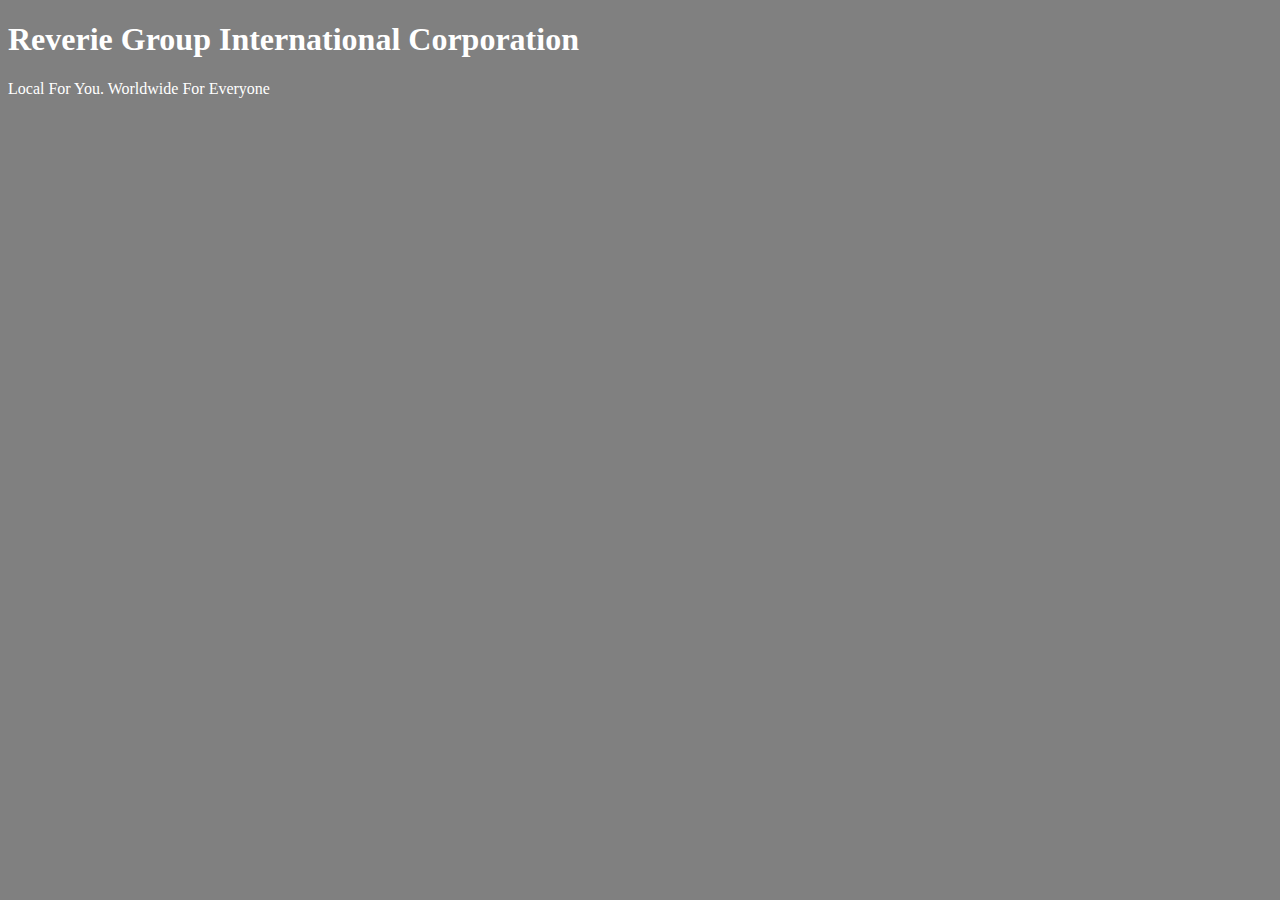
<file: unit_1/index.html>
<!DOCTYPE html>
<html>
    <head>
	<title>Stripy Top</title>
	<link rel="stylesheet" type="text/css" href="css/style.css">
    </head>
<body>
<h1>Reverie Group International Corporation</h1>
<p>Local For You. Worldwide For Everyone</p>
</body>
</html>
</file>
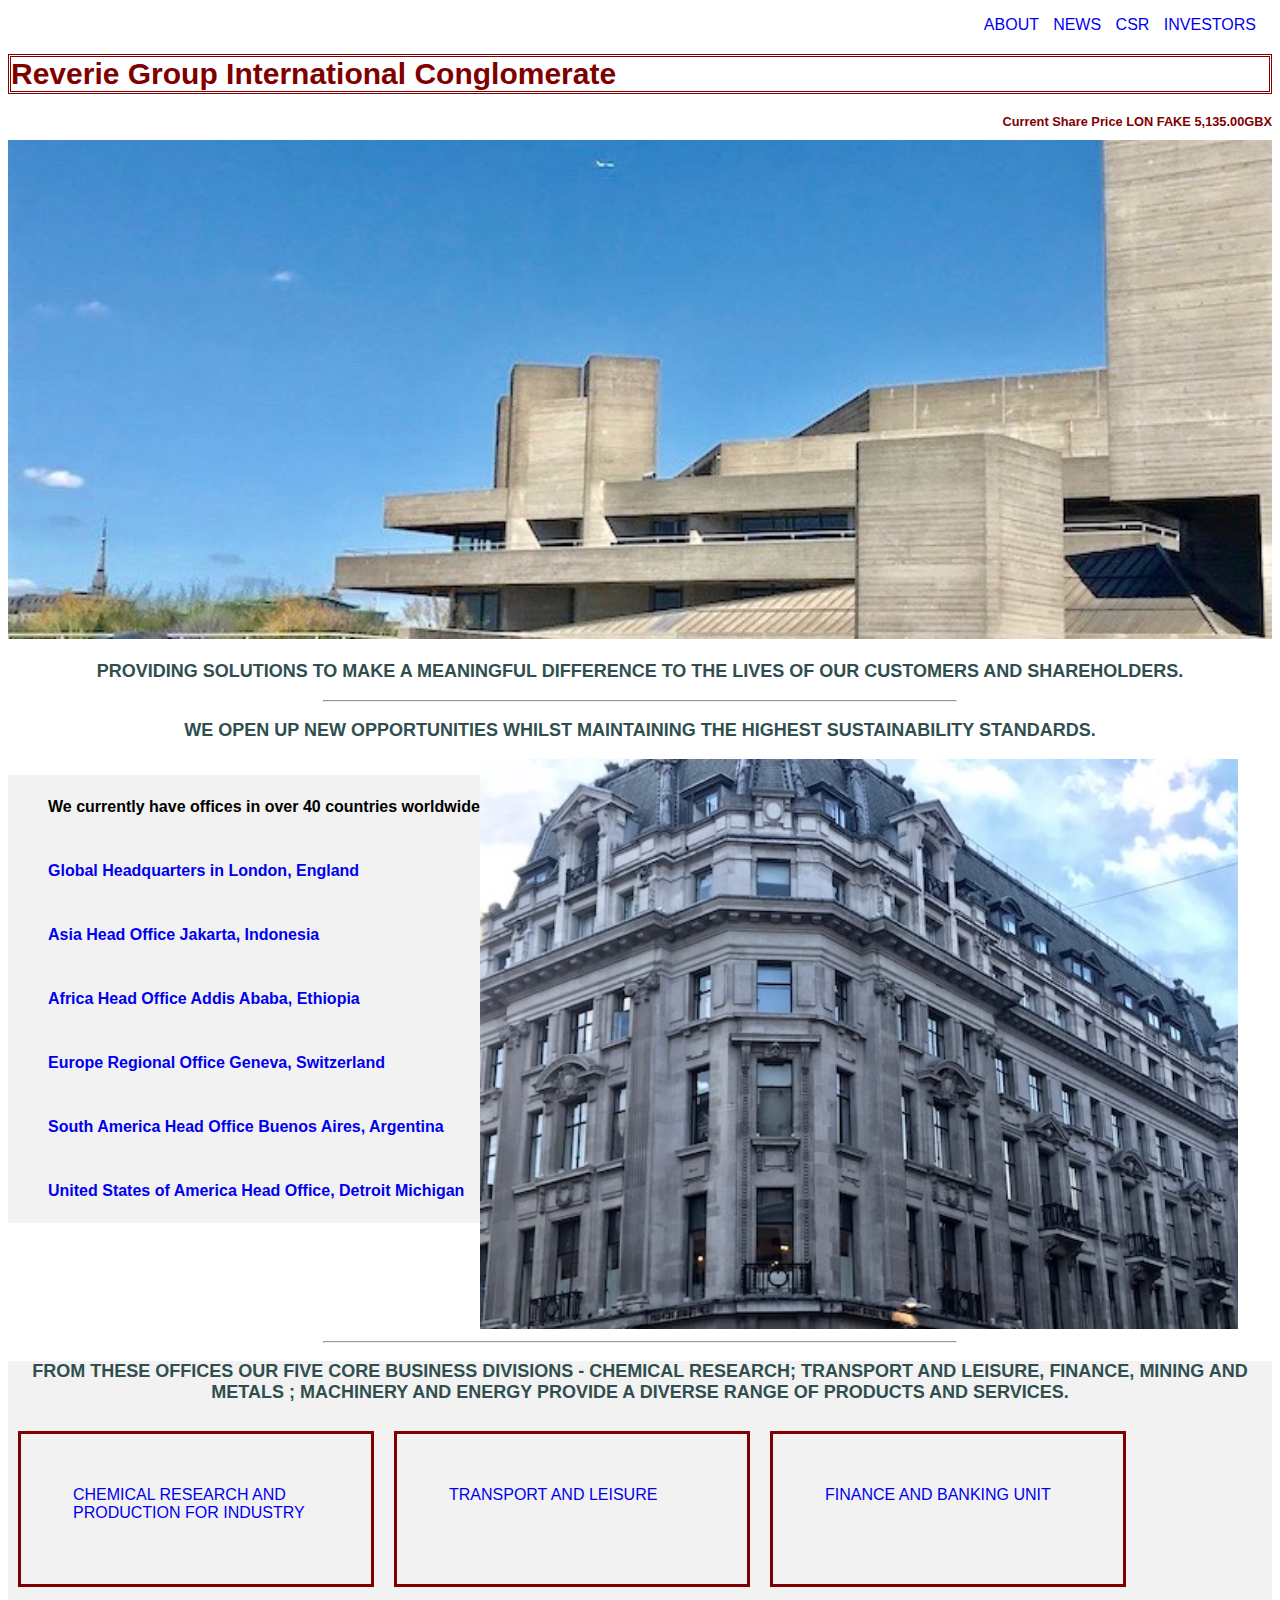
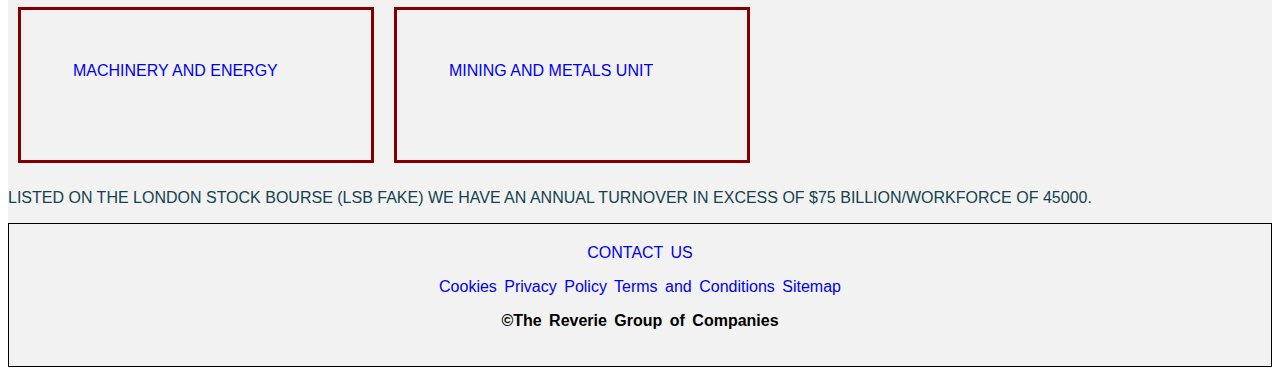
<file: cacao/index.html/index.html>
<!DOCTYPE html>
<html>
  <head>
	   <title>Reverie Group of Companies</title>
	   <link rel="stylesheet" type="text/css" href="css/style.css">
  </head>
<meta name="viewport" content="width=device-width, initial-scale=1">
   <body>
       <header>
       <nav>
           <a href="#">About</a>
           <a href="#">News</a>
           <a href="#">CSR</a>
           <a href="#">Investors</a>
       </nav>
       <h1>Reverie Group International Conglomerate</h1>

          <h2>Current Share Price LON FAKE 5,135.00GBX</h2>
        </header>

     <section>
         <img id="croydon" src="images/croydon.jpg" alt="Picture of London HQ" title="Reverie Corp London HQ">
         <h3>Providing solutions to make a meaningful difference to the lives of our customers and shareholders.</h3>
      </section>

      <hr>

      <p><h3>We open up new opportunities whilst maintaining the highest sustainability standards.</h3></p>

    

    <main>

      
      <img id="swiss" src="images/swiss.jpg" alt="Picture of Swiss HQ" title="Reverie Corp Switzerland Office"> 


      
      <ul>
      <li>We currently have offices in over 40 countries worldwide</li>

      <li><a href="#">Global Headquarters in London, England</a></li>

      <li><a href="#">Asia Head Office Jakarta, Indonesia</a></li>
      
      <li><a href="#">Africa Head Office  Addis Ababa, Ethiopia</a></li>

      <li><a href="#">Europe Regional Office Geneva, Switzerland</a></li>

      <li><a href="#">South America Head Office Buenos Aires, Argentina</a></li>

      <li><a href="#">United States of America Head Office, Detroit Michigan</a></li>
     
      </ul>

      
       <hr>


     <section id="cheese" class="clearfix2">
      <h3>From these offices our five  core business divisions - Chemical Research; Transport and Leisure, Finance, Mining and Metals ; Machinery and Energy provide a diverse range of products and services.</h3>

    
      <div class="floating-box"><p class="divisions"><a href="#">Chemical Research and Production For Industry</a></p></div>

      
      <div class="floating-box"><p class="divisions"><a href="#">Transport and Leisure</a></p></div>

    
      <div class="floating-box"><p class="divisions"><a href="#">Finance and Banking Unit</a></p></div>

      
      <div class="floating-box"><p class="divisions"><a href="#">Machinery and Energy</a></p></div>

   
     <div class="floating-box"><p class="divisions"><a href="#">Mining and Metals Unit</a></p></div>

     <p id="disclaimer">Listed on the London Stock Bourse (LSB FAKE) we have an annual turnover in excess of $75 Billion/workforce of 45000.</p>

     </section>

    

  
    
    
  </main>

     <footer>
     <a href=mailto:contact@reveriegroup.com?subject=Hello>CONTACT US </a>
     <p><a href="#">Cookies</a><a href="#">
     <a href="#">Privacy Policy</a></a><a href="#"></a>
     <a href="#">Terms and Conditions</a>
     <a href="#">Sitemap</a></p>
     <p id="copyright">&copy;The Reverie Group of Companies</p>
    </footer>
  </body>
</html>
</file>
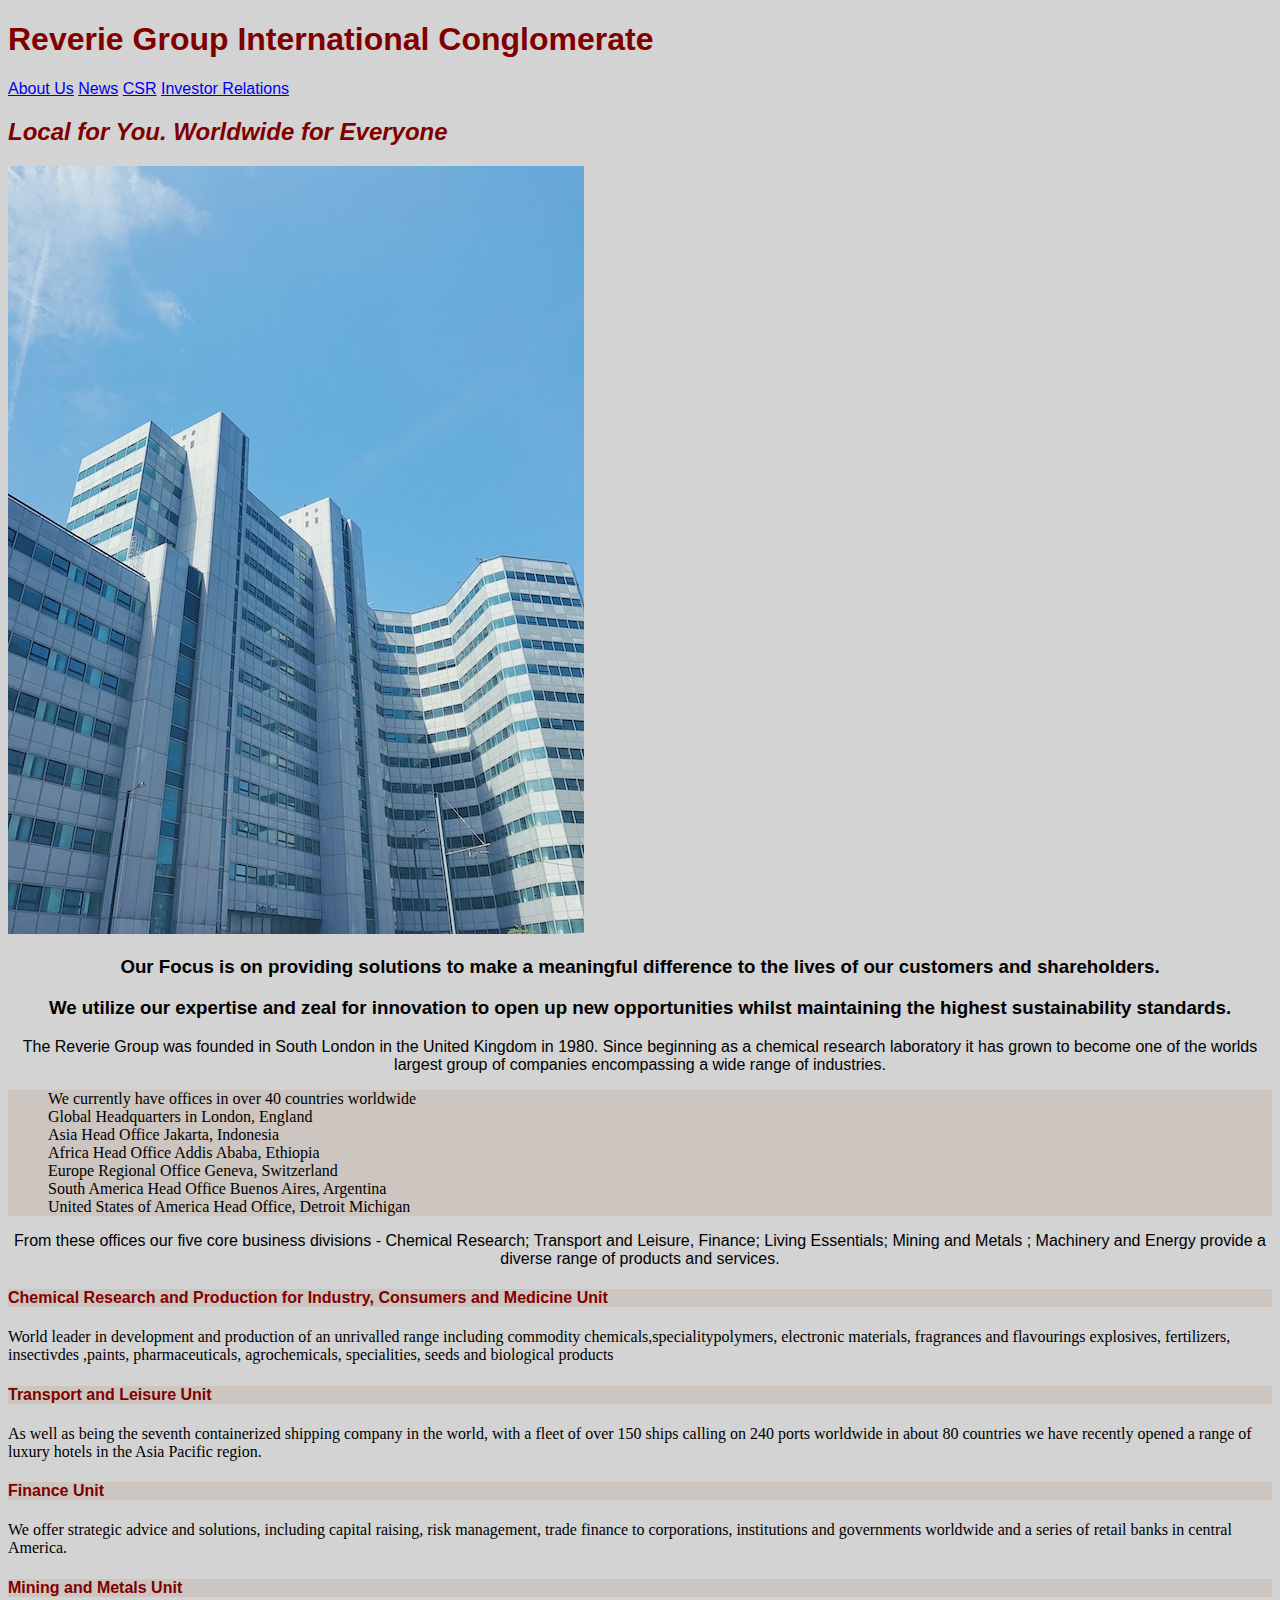
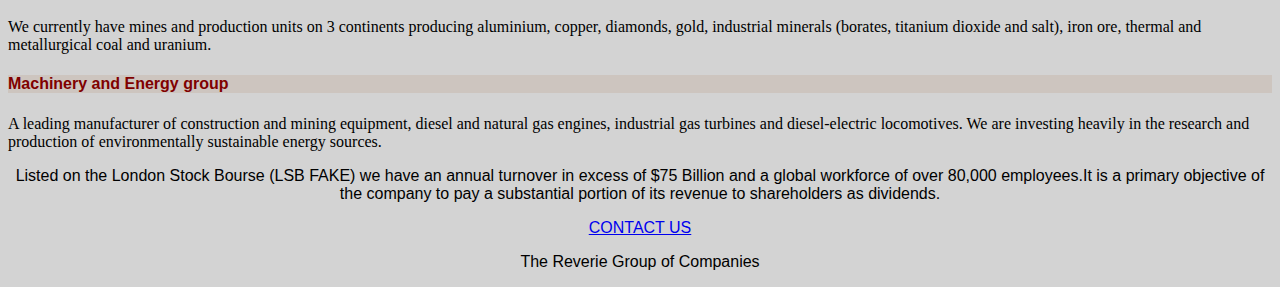
<file: unit_3/index.html/index.html>
<!DOCTYPE html>
<html>
  <head>
	   <title>Reverie Group of Companies</title>
	   <link rel="stylesheet" type="text/css" href="css/style.css">
  </head>

<body>
       <header>
       <h1>Reverie Group International Conglomerate</h1>
       <nav>
           <a href="#">About Us</a>
           <a href="#">News</a>
           <a href="#">CSR</a>
           <a href="#">Investor Relations</a>
        </nav>

      
      <h2>Local for You. Worldwide for Everyone</h2>
      

      <section>
         <img src="images/croydon.jpg" alt="Picture of London HQ" title="Reverie Corp London HQ">
         <h3>Our Focus is on providing solutions to make a meaningful difference to the lives of our customers and shareholders.</h3>
      </section>

      
      <p><h3>We utilize our expertise and zeal for innovation to open up new opportunities whilst maintaining the highest sustainability standards.</h3></p>

      <main>

      <p>The Reverie Group was founded in South London in the United Kingdom in 1980. Since beginning as a chemical research laboratory it has grown to become one of the worlds largest group of companies encompassing a wide range of industries.</p>

      <ul>
      <li>We currently have offices in over 40 countries worldwide</li>

      <li>Global Headquarters in London, England</li>

      <li>Asia Head Office Jakarta, Indonesia</li>

      <li>Africa Head Office  Addis Ababa, Ethiopia</li>

      <li>Europe Regional Office Geneva, Switzerland</li>

      <li>South America Head Office Buenos Aires, Argentina</li>

      <li>United States of America Head Office, Detroit Michigan</li>
      </ul>


      <p>From these offices our five  core business divisions - Chemical Research; Transport and Leisure, Finance; Living Essentials; Mining and Metals ; Machinery and Energy provide a diverse range of products and services.</p>

      <p><h4>Chemical Research and Production for Industry, Consumers and Medicine Unit</h4>  
      World leader in development and production of an unrivalled range including commodity chemicals,specialitypolymers, electronic materials, fragrances and flavourings explosives, fertilizers, insectivdes ,paints, pharmaceuticals, agrochemicals, specialities, seeds and biological products</p>

      <p><h4>Transport and Leisure Unit</h4>
      As well as being the seventh containerized shipping company in the world, with a fleet of over 150 ships calling on 240 ports worldwide in about 80 countries we have recently opened a range of luxury hotels in the Asia Pacific region.</p>

      <p><h4>Finance Unit</h4>
      We offer strategic advice and solutions, including capital raising, risk management, trade finance to corporations, institutions and governments worldwide and a series of retail banks in central America.</p>

      <p><h4>Mining and Metals Unit</h4>
      We currently have mines and production units on 3 continents producing aluminium, copper, diamonds, gold, industrial minerals (borates, titanium dioxide and salt), iron ore, thermal and metallurgical coal and uranium.</p>

    <p><h4>Machinery and Energy group</h4>
     A leading manufacturer of construction and mining equipment, diesel and natural gas engines, industrial gas turbines and diesel-electric locomotives. We are investing heavily in the research and production of environmentally sustainable energy sources.</p>

    <p>Listed on the London Stock Bourse (LSB FAKE) we have an annual turnover in excess of $75 Billion and a global workforce of over 80,000 employees.It is a primary objective of the company to pay a substantial portion of its revenue to shareholders as dividends.</p> 

    <p><a href="mailto:contact@reveriegroup.com?subject=Hello">CONTACT US</a></p>

<footer>
    <p>The Reverie Group of Companies</p>
    </body>
</html>
</file>
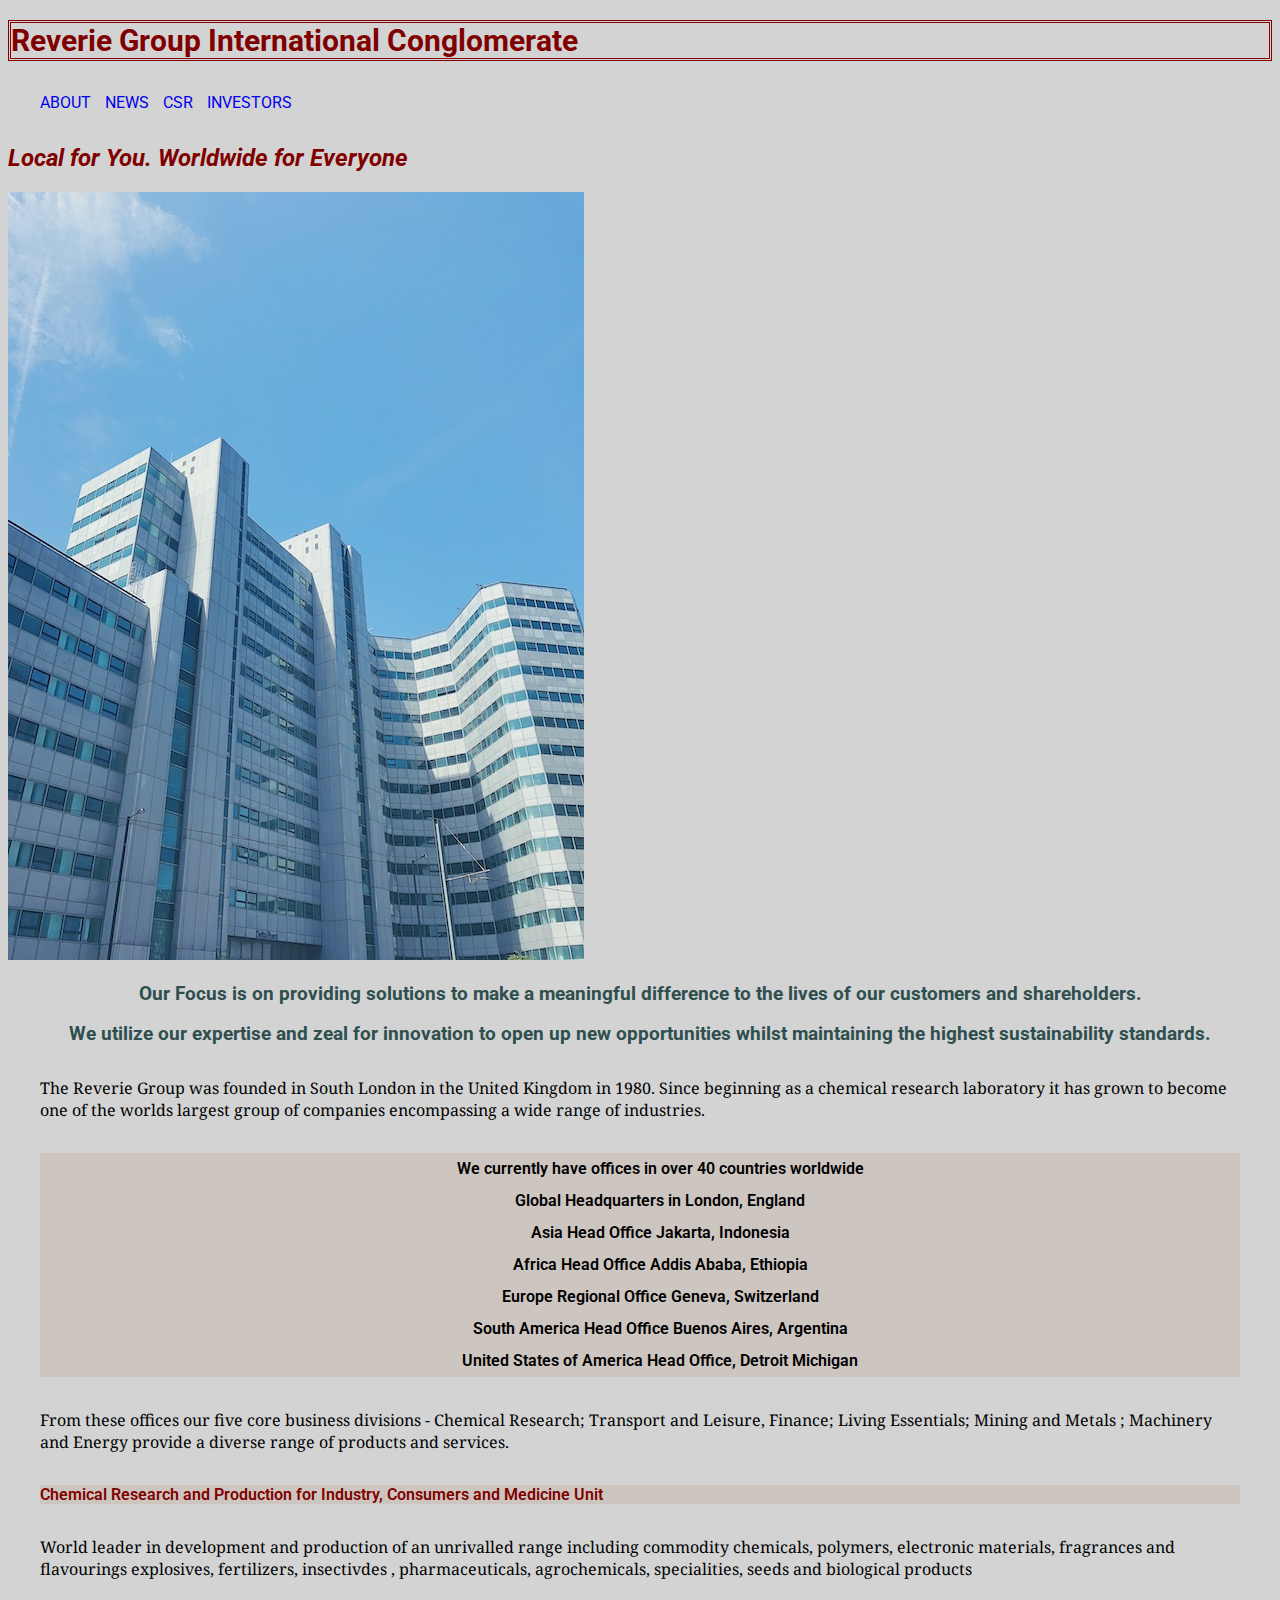
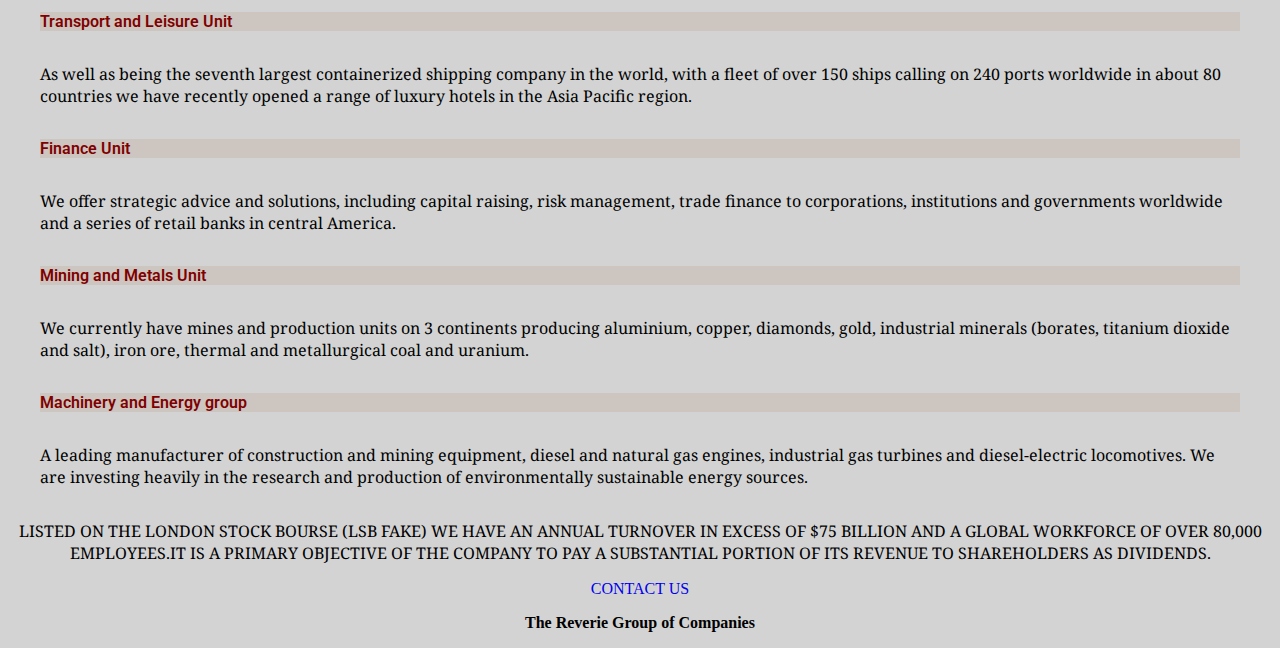
<file: unit_4/index.html/index.html>
<!DOCTYPE html>
<html>
  <head>
	   <title>Reverie Group of Companies</title>
	   <link rel="stylesheet" type="text/css" href="css/style.css">
  </head>

<body>
       <header>
       <h1>Reverie Group International Conglomerate</h1>
       <nav>
           <a href="#">About</a>
           <a href="#">News</a>
           <a href="#">CSR</a>
           <a href="#">Investors</a>
        </nav>
        </header>

      
      <h2>Local for You. Worldwide for Everyone</h2>
      

      <section>
         <img src="images/croydon.jpg" alt="Picture of London HQ" title="Reverie Corp London HQ">
         <h3>Our Focus is on providing solutions to make a meaningful difference to the lives of our customers and shareholders.</h3>
      </section>

      
      <p><h3>We utilize our expertise and zeal for innovation to open up new opportunities whilst maintaining the highest sustainability standards.</h3></p>

      <main>

      <p class="divisions">The Reverie Group was founded in South London in the United Kingdom in 1980. Since beginning as a chemical research laboratory it has grown to become one of the worlds largest group of companies encompassing a wide range of industries.</p>

      <ul>
      <li>We currently have offices in over 40 countries worldwide</li>

      <li>Global Headquarters in London, England</li>

      <li>Asia Head Office Jakarta, Indonesia</li>

      <li>Africa Head Office  Addis Ababa, Ethiopia</li>

      <li>Europe Regional Office Geneva, Switzerland</li>

      <li>South America Head Office Buenos Aires, Argentina</li>

      <li>United States of America Head Office, Detroit Michigan</li>
      </ul>


      <p class="divisions">From these offices our five  core business divisions - Chemical Research; Transport and Leisure, Finance; Living Essentials; Mining and Metals ; Machinery and Energy provide a diverse range of products and services.</p>

      <p><h4>Chemical Research and Production for Industry, Consumers and Medicine Unit</h4>  
      <p class="divisions">World leader in development and production of an unrivalled range including commodity chemicals, polymers, electronic materials, fragrances and flavourings explosives, fertilizers, insectivdes , pharmaceuticals, agrochemicals, specialities, seeds and biological products</p>

      <p><h4>Transport and Leisure Unit</h4>

      <p class="divisions">As well as being the seventh largest containerized shipping company in the world, with a fleet of over 150 ships calling on 240 ports worldwide in about 80 countries we have recently opened a range of luxury hotels in the Asia Pacific region.</p>

      <h4>Finance Unit</h4>
      <p class="divisions">We offer strategic advice and solutions, including capital raising, risk management, trade finance to corporations, institutions and governments worldwide and a series of retail banks in central America.</p>

      <h4>Mining and Metals Unit</h4>
      <p class="divisions">We currently have mines and production units on 3 continents producing aluminium, copper, diamonds, gold, industrial minerals (borates, titanium dioxide and salt), iron ore, thermal and metallurgical coal and uranium.</p>

     <h4>Machinery and Energy group</h4>
     <p class="divisions">A leading manufacturer of construction and mining equipment, diesel and natural gas engines, industrial gas turbines and diesel-electric locomotives. We are investing heavily in the research and production of environmentally sustainable energy sources.</p>

    <p id="disclaimer">Listed on the London Stock Bourse (LSB FAKE) we have an annual turnover in excess of $75 Billion and a global workforce of over 80,000 employees.It is a primary objective of the company to pay a substantial portion of its revenue to shareholders as dividends.</p> 

    </main>

   <footer>
    <a href=mailto:contact@reveriegroup.com?subject=Hello>CONTACT US </a>
    <p id="copyright">The Reverie Group of Companies</p>
  </footer>
  </body>
</html>
</file>
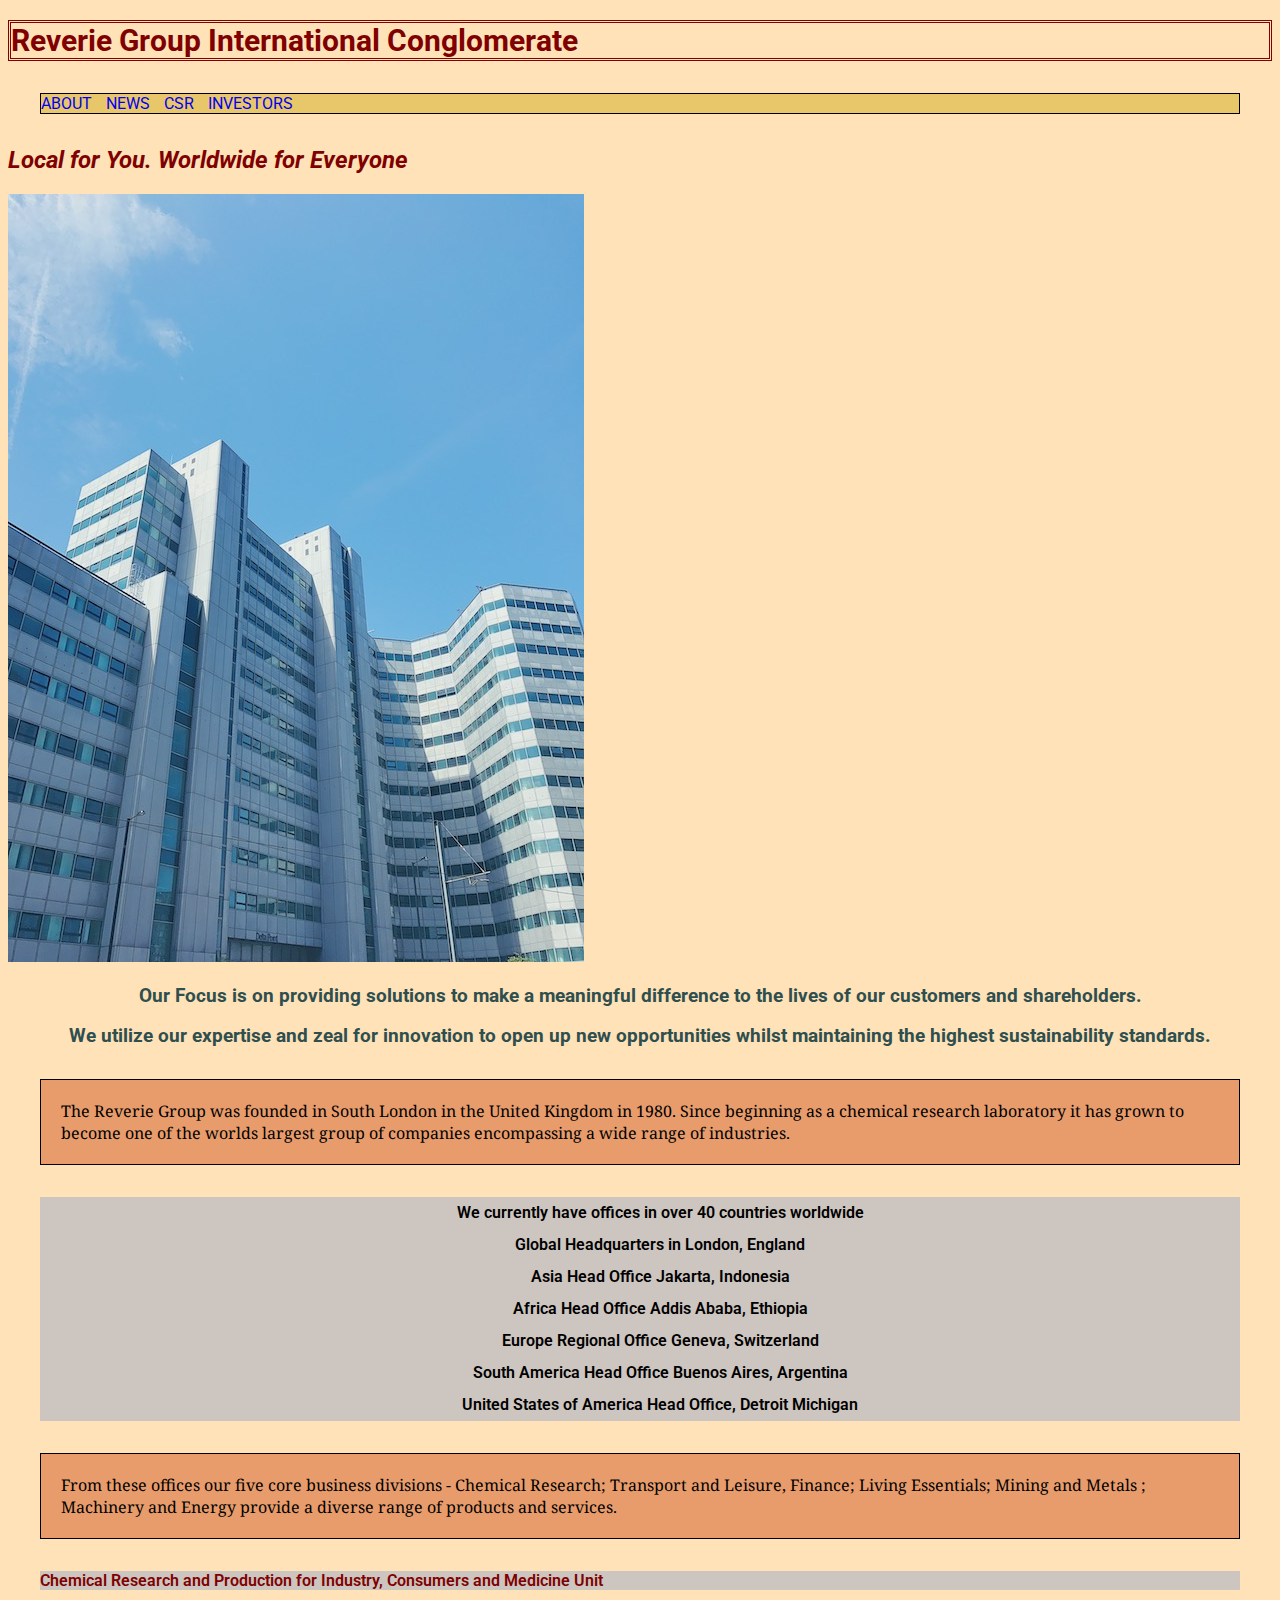
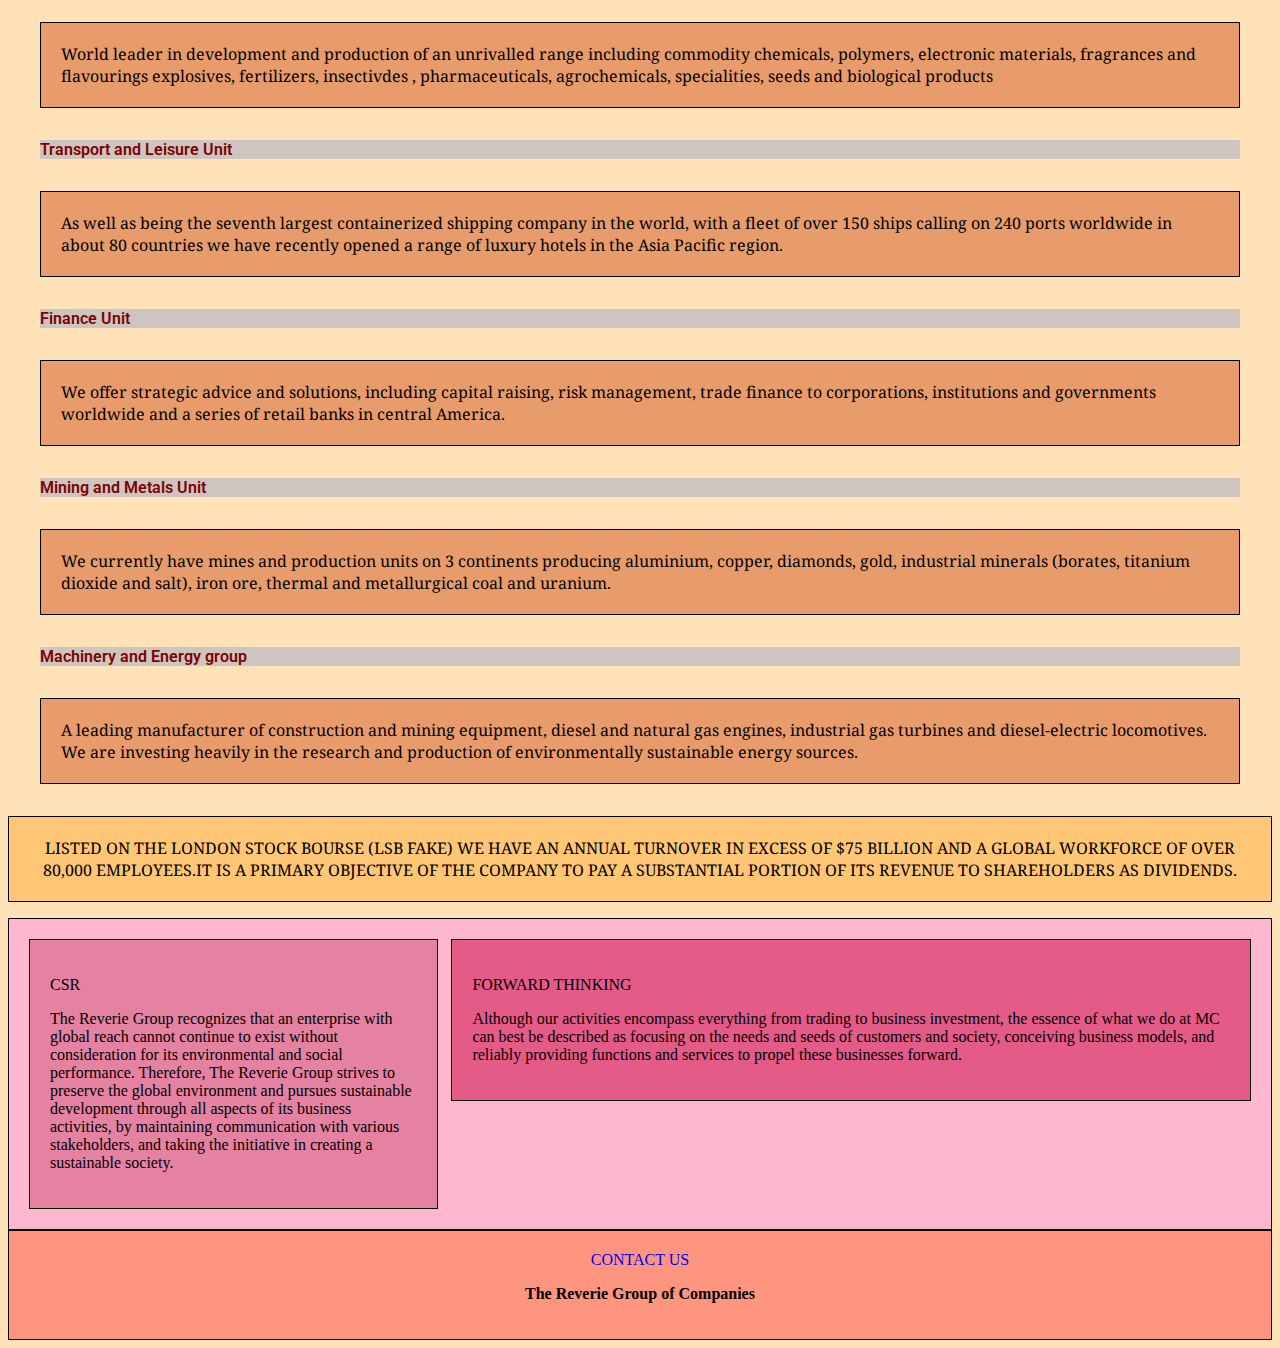
<file: unit_6/index.html/index.html>
<!DOCTYPE html>
<html>
  <head>
	   <title>Reverie Group of Companies</title>
	   <link rel="stylesheet" type="text/css" href="css/style.css">
  </head>

<body>
       <header>
       <h1>Reverie Group International Conglomerate</h1>
       <nav>
           <a href="#">About</a>
           <a href="#">News</a>
           <a href="#">CSR</a>
           <a href="#">Investors</a>
        </nav>
        </header>

      
      <h2>Local for You. Worldwide for Everyone</h2>
      

      <section>
         <img src="images/croydon.jpg" alt="Picture of London HQ" title="Reverie Corp London HQ">
         <h3>Our Focus is on providing solutions to make a meaningful difference to the lives of our customers and shareholders.</h3>
      </section>

      
      <p><h3>We utilize our expertise and zeal for innovation to open up new opportunities whilst maintaining the highest sustainability standards.</h3></p>

      <main>

      <p class="divisions">The Reverie Group was founded in South London in the United Kingdom in 1980. Since beginning as a chemical research laboratory it has grown to become one of the worlds largest group of companies encompassing a wide range of industries.</p>

      <ul>
      <li>We currently have offices in over 40 countries worldwide</li>

      <li>Global Headquarters in London, England</li>

      <li>Asia Head Office Jakarta, Indonesia</li>

      <li>Africa Head Office  Addis Ababa, Ethiopia</li>

      <li>Europe Regional Office Geneva, Switzerland</li>

      <li>South America Head Office Buenos Aires, Argentina</li>

      <li>United States of America Head Office, Detroit Michigan</li>
      </ul>


      <p class="divisions">From these offices our five  core business divisions - Chemical Research; Transport and Leisure, Finance; Living Essentials; Mining and Metals ; Machinery and Energy provide a diverse range of products and services.</p>

      <p><h4>Chemical Research and Production for Industry, Consumers and Medicine Unit</h4>  
      <p class="divisions">World leader in development and production of an unrivalled range including commodity chemicals, polymers, electronic materials, fragrances and flavourings explosives, fertilizers, insectivdes , pharmaceuticals, agrochemicals, specialities, seeds and biological products</p>

      <p><h4>Transport and Leisure Unit</h4>

      <p class="divisions">As well as being the seventh largest containerized shipping company in the world, with a fleet of over 150 ships calling on 240 ports worldwide in about 80 countries we have recently opened a range of luxury hotels in the Asia Pacific region.</p>

      <h4>Finance Unit</h4>
      <p class="divisions">We offer strategic advice and solutions, including capital raising, risk management, trade finance to corporations, institutions and governments worldwide and a series of retail banks in central America.</p>

      <h4>Mining and Metals Unit</h4>
      <p class="divisions">We currently have mines and production units on 3 continents producing aluminium, copper, diamonds, gold, industrial minerals (borates, titanium dioxide and salt), iron ore, thermal and metallurgical coal and uranium.</p>

     <h4>Machinery and Energy group</h4>
     <p class="divisions">A leading manufacturer of construction and mining equipment, diesel and natural gas engines, industrial gas turbines and diesel-electric locomotives. We are investing heavily in the research and production of environmentally sustainable energy sources.</p>


    <p id="disclaimer">Listed on the London Stock Bourse (LSB FAKE) we have an annual turnover in excess of $75 Billion and a global workforce of over 80,000 employees.It is a primary objective of the company to pay a substantial portion of its revenue to shareholders as dividends.</p> 
     

    <section id="two_column" class="clearfix">
      <aside id="left">
      <p>CSR</P>
        <P>The Reverie Group recognizes that an enterprise with global reach cannot continue to exist without consideration for its environmental and social performance. Therefore, The Reverie Group strives to  preserve the global environment and pursues sustainable development through all aspects of its business activities, by maintaining  communication with various stakeholders, and taking the initiative  in creating a sustainable society.</P>
     </aside>
    
      <article id="right">
        <p>FORWARD THINKING</p>
        <p>Although our activities encompass everything from trading to business investment, the essence of what we do at MC can best be described as focusing on the needs and seeds of customers and society, conceiving business models, and reliably providing functions and services to propel these businesses forward.</p>
      </aside>
    </section>

    </main>

     <footer>
     <a href=mailto:contact@reveriegroup.com?subject=Hello>CONTACT US </a>
     <p id="copyright">The Reverie Group of Companies</p>
    </footer>
  </body>
</html>
</file>
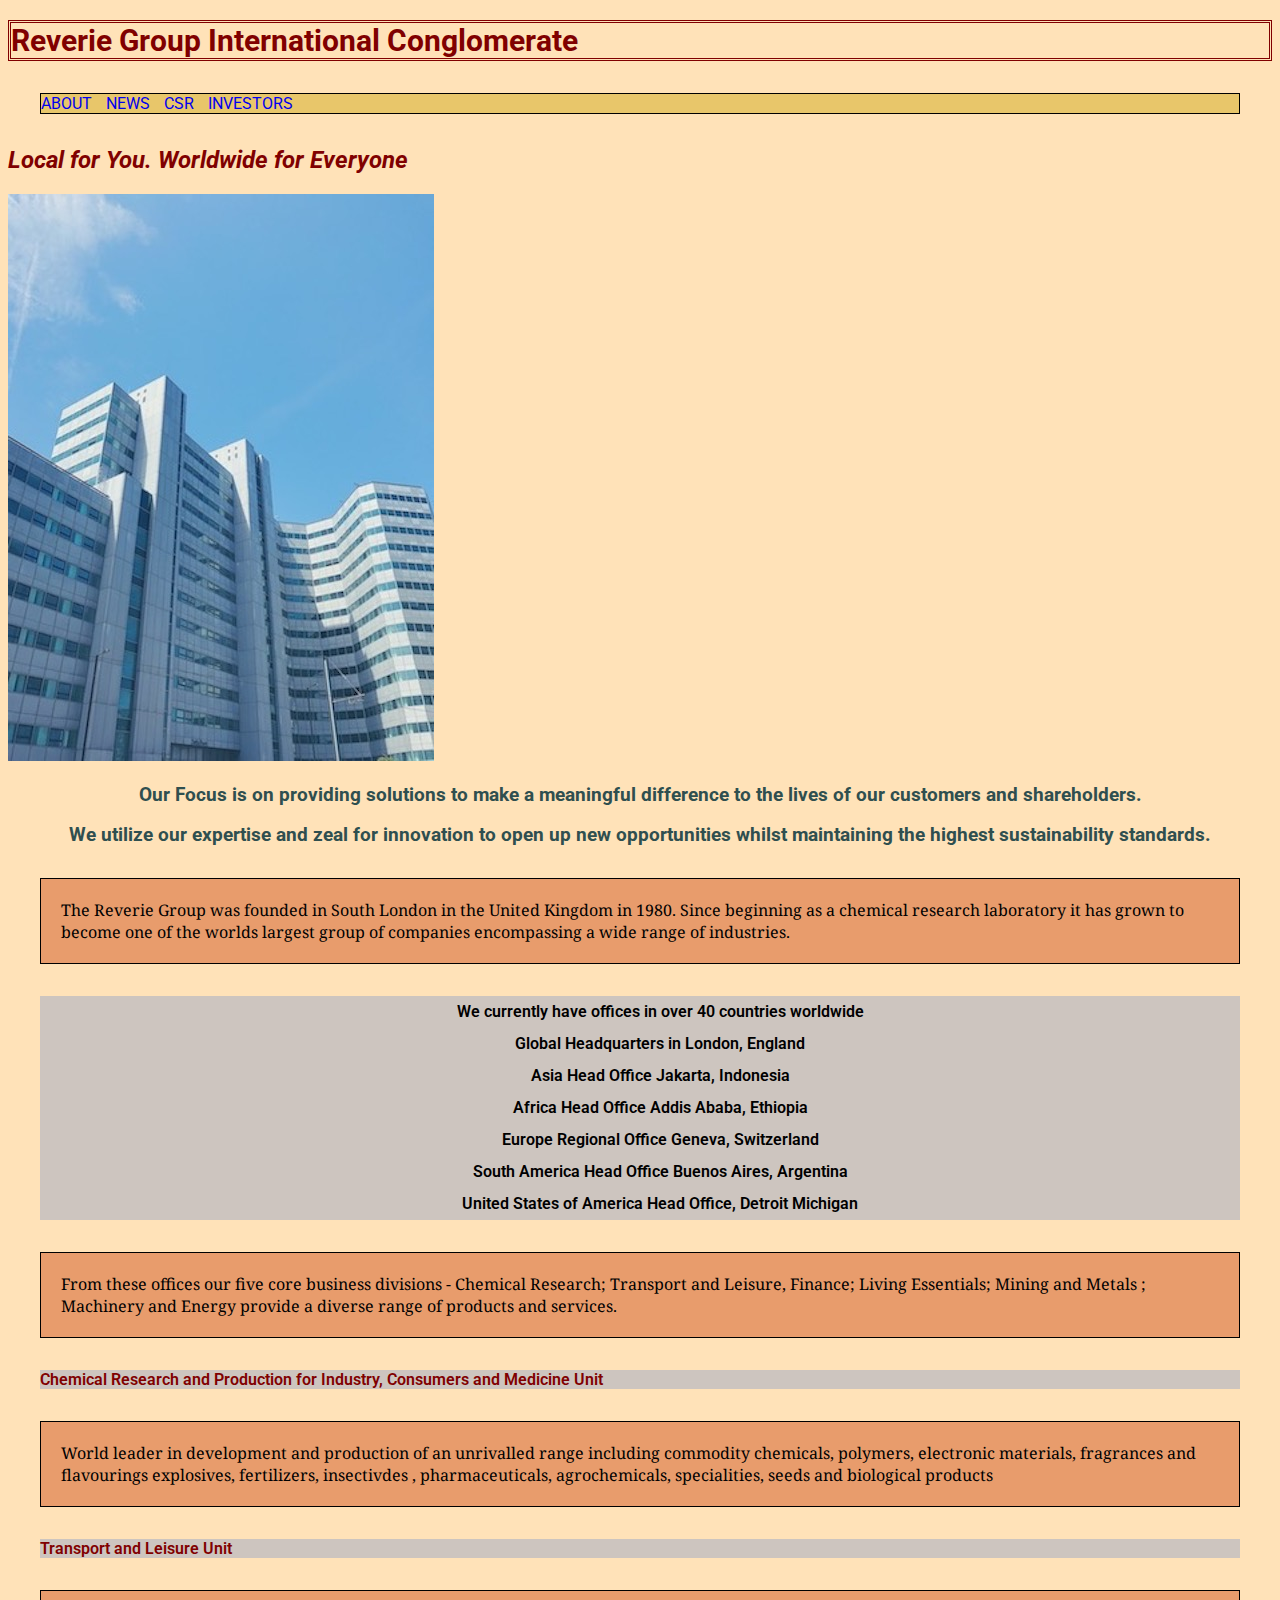
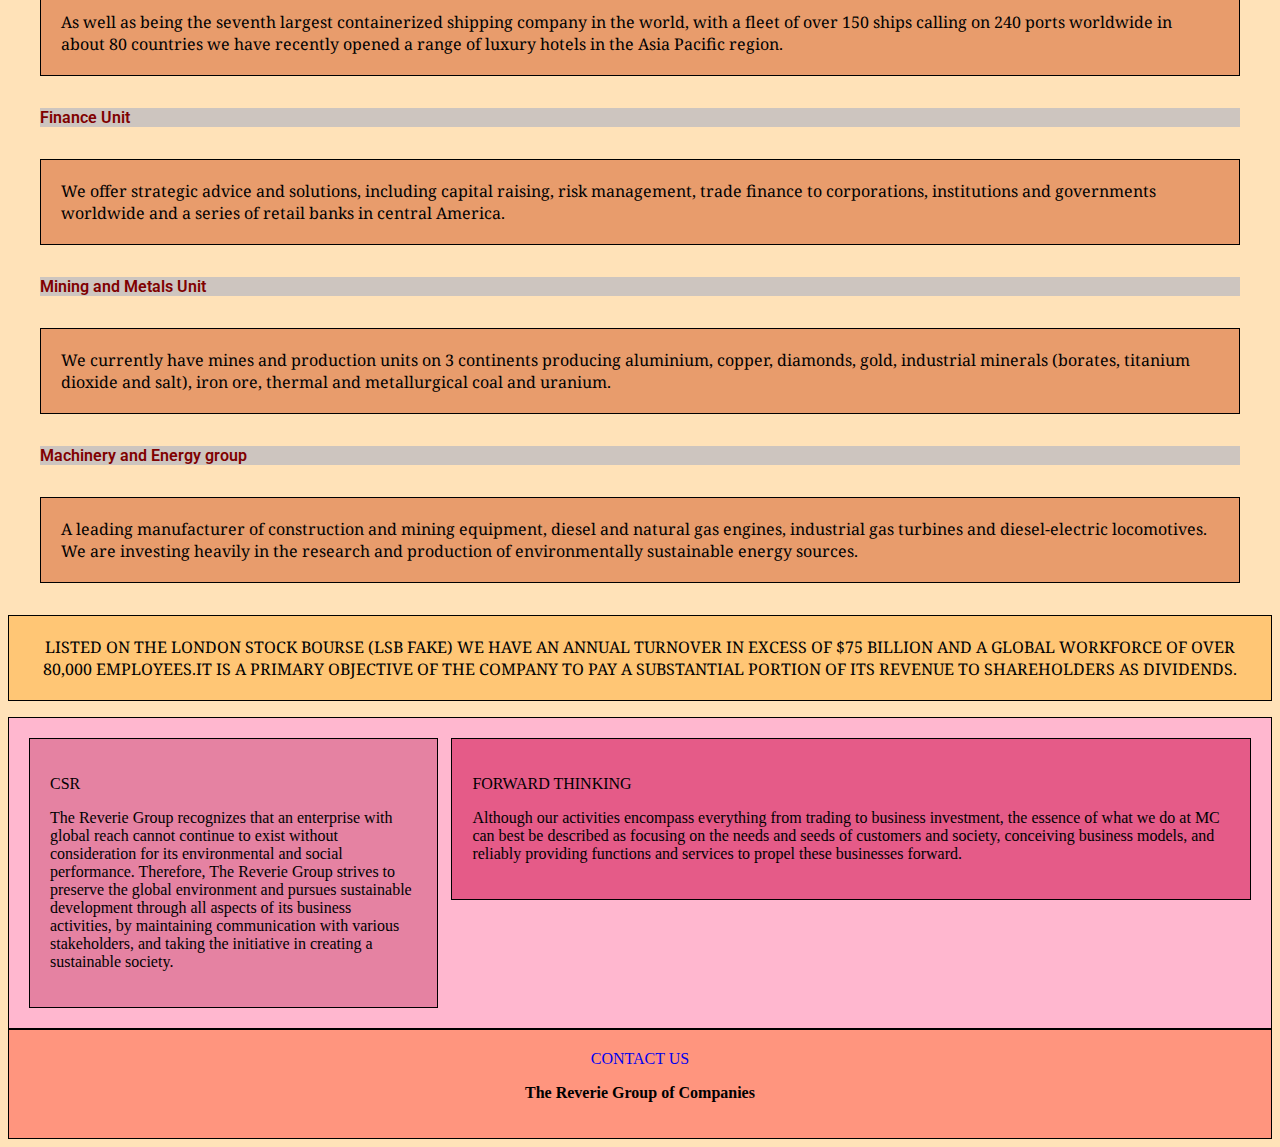
<file: unit_8/index.html/index.html>
<!DOCTYPE html>
<html>
  <head>
	   <title>Reverie Group of Companies</title>
	   <link rel="stylesheet" type="text/css" href="css/style.css">
  </head>
<meta name="viewport" content="width=device-width, initial-scale=1">
<body>
       <header>
       <h1>Reverie Group International Conglomerate</h1>
       <nav>
           <a href="#">About</a>
           <a href="#">News</a>
           <a href="#">CSR</a>
           <a href="#">Investors</a>
        </nav>
        </header>

      
      <h2>Local for You. Worldwide for Everyone</h2>
      

      <section>
         <img src="images/croydon.jpg" alt="Picture of London HQ" title="Reverie Corp London HQ">
         <h3>Our Focus is on providing solutions to make a meaningful difference to the lives of our customers and shareholders.</h3>
      </section>

      
      <p><h3>We utilize our expertise and zeal for innovation to open up new opportunities whilst maintaining the highest sustainability standards.</h3></p>

      <main>

      <p class="divisions">The Reverie Group was founded in South London in the United Kingdom in 1980. Since beginning as a chemical research laboratory it has grown to become one of the worlds largest group of companies encompassing a wide range of industries.</p>

      <ul>
      <li>We currently have offices in over 40 countries worldwide</li>

      <li>Global Headquarters in London, England</li>

      <li>Asia Head Office Jakarta, Indonesia</li>

      <li>Africa Head Office  Addis Ababa, Ethiopia</li>

      <li>Europe Regional Office Geneva, Switzerland</li>

      <li>South America Head Office Buenos Aires, Argentina</li>

      <li>United States of America Head Office, Detroit Michigan</li>
      </ul>


      <p class="divisions">From these offices our five  core business divisions - Chemical Research; Transport and Leisure, Finance; Living Essentials; Mining and Metals ; Machinery and Energy provide a diverse range of products and services.</p>

      <p><h4>Chemical Research and Production for Industry, Consumers and Medicine Unit</h4>  
      <p class="divisions">World leader in development and production of an unrivalled range including commodity chemicals, polymers, electronic materials, fragrances and flavourings explosives, fertilizers, insectivdes , pharmaceuticals, agrochemicals, specialities, seeds and biological products</p>

      <p><h4>Transport and Leisure Unit</h4>

      <p class="divisions">As well as being the seventh largest containerized shipping company in the world, with a fleet of over 150 ships calling on 240 ports worldwide in about 80 countries we have recently opened a range of luxury hotels in the Asia Pacific region.</p>

      <h4>Finance Unit</h4>
      <p class="divisions">We offer strategic advice and solutions, including capital raising, risk management, trade finance to corporations, institutions and governments worldwide and a series of retail banks in central America.</p>

      <h4>Mining and Metals Unit</h4>
      <p class="divisions">We currently have mines and production units on 3 continents producing aluminium, copper, diamonds, gold, industrial minerals (borates, titanium dioxide and salt), iron ore, thermal and metallurgical coal and uranium.</p>

     <h4>Machinery and Energy group</h4>
     <p class="divisions">A leading manufacturer of construction and mining equipment, diesel and natural gas engines, industrial gas turbines and diesel-electric locomotives. We are investing heavily in the research and production of environmentally sustainable energy sources.</p>


    <p id="disclaimer">Listed on the London Stock Bourse (LSB FAKE) we have an annual turnover in excess of $75 Billion and a global workforce of over 80,000 employees.It is a primary objective of the company to pay a substantial portion of its revenue to shareholders as dividends.</p> 
     

    <section id="two_column" class="clearfix">
      <aside id="left">
      <p>CSR</P>
        <P>The Reverie Group recognizes that an enterprise with global reach cannot continue to exist without consideration for its environmental and social performance. Therefore, The Reverie Group strives to  preserve the global environment and pursues sustainable development through all aspects of its business activities, by maintaining  communication with various stakeholders, and taking the initiative  in creating a sustainable society.</P>
     </aside>
    
      <article id="right">
        <p>FORWARD THINKING</p>
        <p>Although our activities encompass everything from trading to business investment, the essence of what we do at MC can best be described as focusing on the needs and seeds of customers and society, conceiving business models, and reliably providing functions and services to propel these businesses forward.</p>
      </aside>
    </section>

    </main>

     <footer>
     <a href=mailto:contact@reveriegroup.com?subject=Hello>CONTACT US </a>
     <p id="copyright">The Reverie Group of Companies</p>
    </footer>
  </body>
</html>
</file>
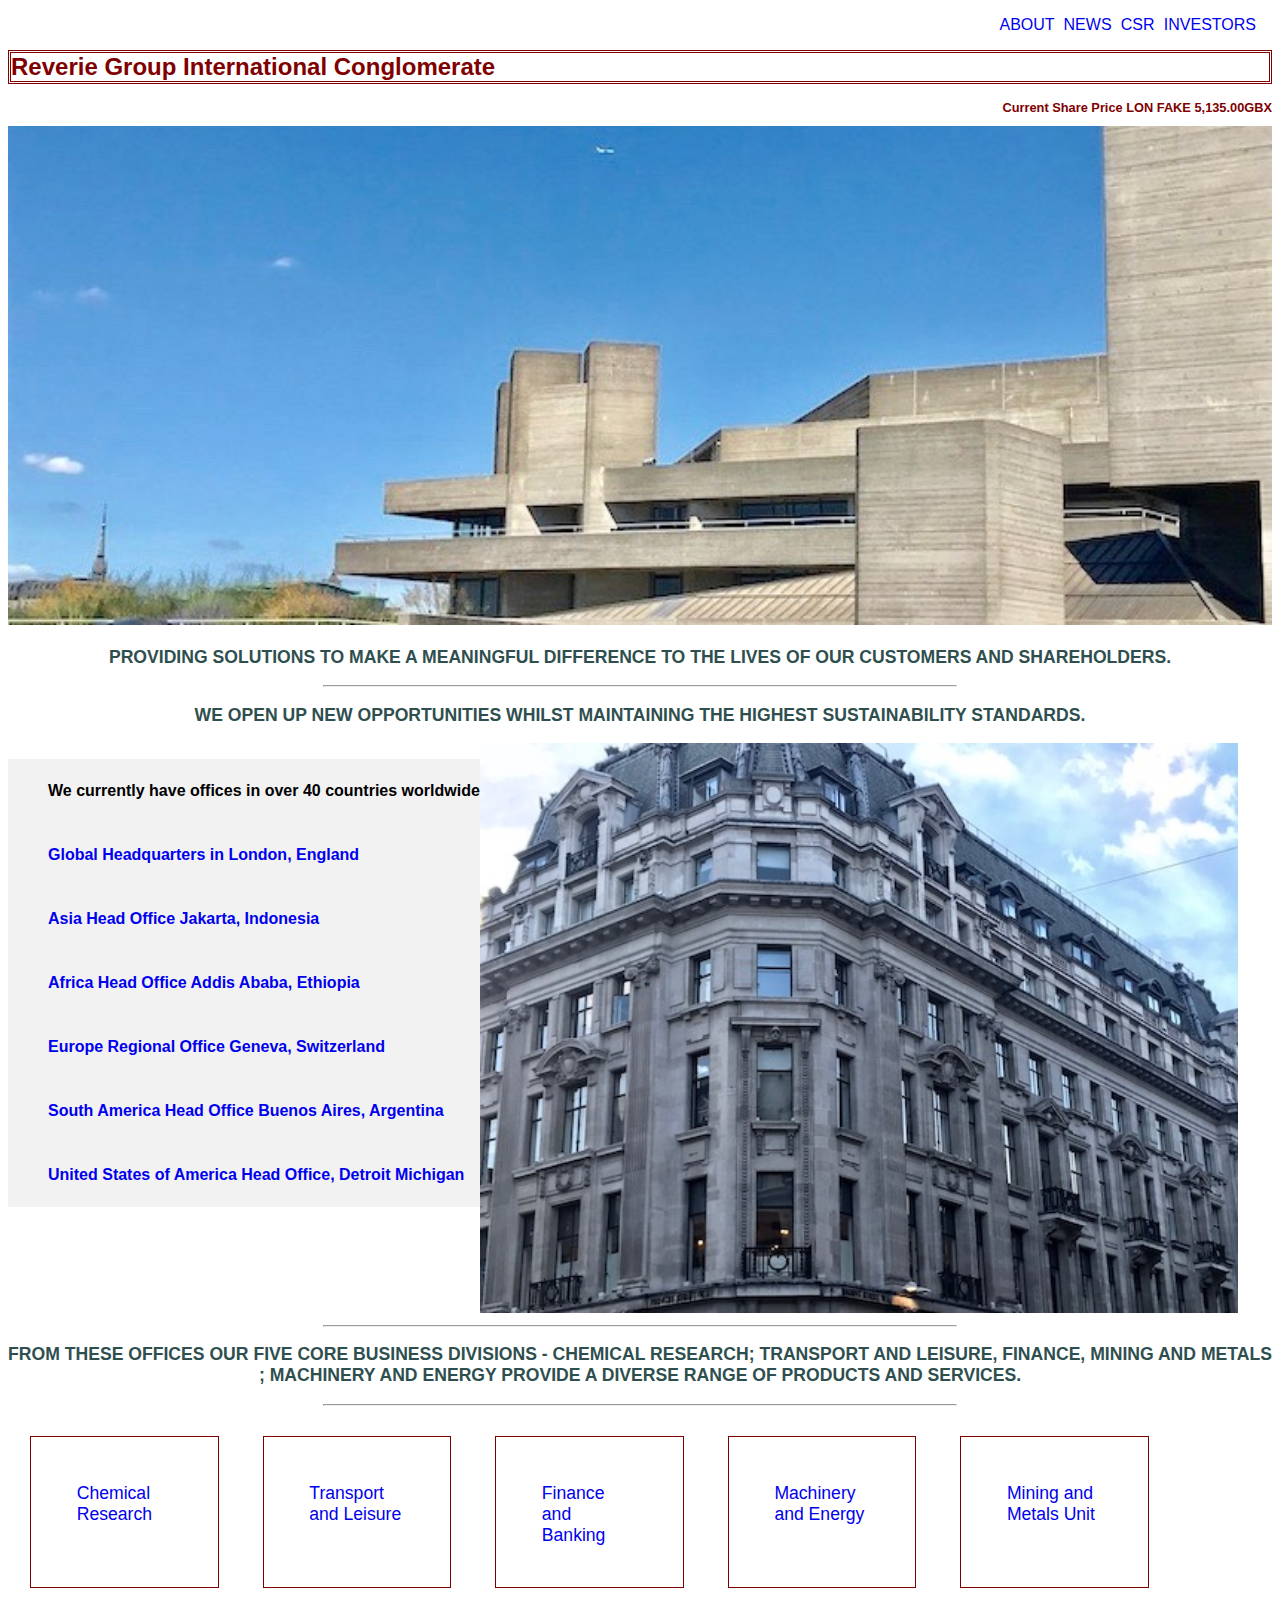
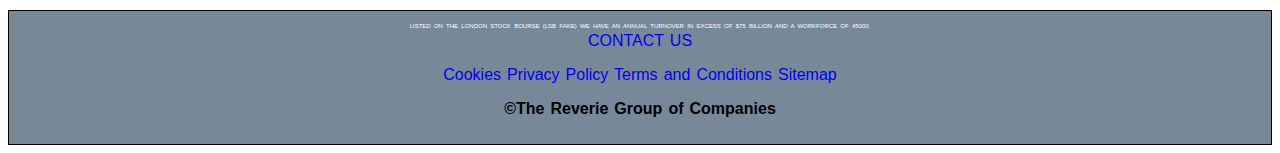
<file: Unit_9/index.html/index.html>
<!DOCTYPE html>
<html>
  <head>
	   <title>Reverie Group of Companies</title>
	   <link rel="stylesheet" type="text/css" href="css/style.css">
  </head>
<meta name="viewport" content="width=device-width, initial-scale=1">
   <body>
       <header>
       <nav>
           <a href="#">About</a>
           <a href="#">News</a>
           <a href="#">CSR</a>
           <a href="#">Investors</a>
       </nav>
           <h1>Reverie Group International Conglomerate</h1>

          <h2>Current Share Price LON FAKE 5,135.00GBX</h2>
        </header>

       <section>
         <img id="croydon" src="images/croydon.jpg" alt="Picture of London HQ" title="Reverie Corp London HQ">
         <h3>Providing solutions to make a meaningful difference to the lives of our customers and shareholders.</h3>
      </section>

      <hr>

      <p><h3>We open up new opportunities whilst maintaining the highest sustainability standards.</h3></p>

    

    <main>


      <img id="swiss" src="images/swiss.jpg" alt="Picture of Swiss HQ" title="Reverie Corp Switzerland Office"> 


      
    <ul>
      <li>We currently have offices in over 40 countries worldwide</li>

      <li><a href="#">Global Headquarters in London, England</a></li>

      <li><a href="#">Asia Head Office Jakarta, Indonesia</a></li>
      
      <li><a href="#">Africa Head Office  Addis Ababa, Ethiopia</a></li>

      <li><a href="#">Europe Regional Office Geneva, Switzerland</a></li>

      <li><a href="#">South America Head Office Buenos Aires, Argentina</a></li>

      <li><a href="#">United States of America Head Office, Detroit Michigan</a></li>
     
    </ul>
      

      <hr>


  <section id="cheese" class="clearfix2">
        <h3>From these offices our five  core business divisions - Chemical Research; Transport and Leisure, Finance, Mining and Metals ; Machinery and Energy provide a diverse range of products and services.</h3>

         <hr>
    
        <div class="floating-box"><p class="divisions"><a href="#">Chemical Research</a></p></div>

      
        <div class="floating-box"><p class="divisions"><a href="#">Transport and Leisure</a></p></div>

    
        <div class="floating-box"><p class="divisions"><a href="#">Finance and Banking</a></p></div>

      
        <div class="floating-box"><p class="divisions"><a href="#">Machinery and Energy</a></p></div>

   
        <div class="floating-box"><p class="divisions"><a href="#">Mining and Metals Unit</a></p></div>


    </section>

</main>

     <footer>
        <p id="disclaimer">Listed on the London Stock Bourse (LSB FAKE) we have an annual turnover in excess of $75 Billion and a workforce of 45000.</p>
        <a href=mailto:contact@reveriegroup.com?subject=Hello>CONTACT US </a>
        <p><a href="#">Cookies</a><a href="#">
        <a href="#">Privacy Policy</a></a><a href="#"></a>
        <a href="#">Terms and Conditions</a>
        <a href="#">Sitemap</a></p>
        <p id="copyright">&copy;The Reverie Group of Companies</p>
    </footer>
  </body>
</html>
</file>
<file: unit_1/css/style.css>
body {
	background-color: grey;
}

h1, p {
	color: white;
}
</file>
<file: cacao/index.html/css/style.css>
@import url('https://fonts.googleapis.com/css?family=Fira+Sans+Extra+Condensed|Roboto')


body{
	color: blue;
	font-size:30px
}

#croydon {
	width:100%;
}

#swiss{
	width:60%;
}


h1 {
	color: #800000;
	font-family: 'Roboto', bold, sans-serif;
	font-size:30px;
	font-weight: 700;
	border-style: double;
}

h2{
	color: #800000;
	font-family: 'Roboto', bold, sans-serif;
	text-align: right;
	font-size: 0.8em;
}
nav {
	text-decoration: none;
	font-family: 'Roboto', sans-serif;
    border: 1px ##617b9b;
    padding: 1px
	color: #add8e6;
	text-transform: uppercase;
	margin: 1em;
	word-spacing: 10px;
	text-align: right;
}


hr{
	width:50%;
	display: block;
    margin-top: 0.5em;
    margin-bottom: 0.5em;
    margin-left: auto;
    margin-right: auto;
    border-style: inset;
    border-width: 1px;
    color: #800000;
}

h3 {
	font-family: 'Roboto', sans-serif;
	text-align: center;
	color: #2F4F4F;
	font-size: 18px;
	text-transform: uppercase;
}

ul {
	font-family: 'Roboto', sans-serif;
    text-align: justify;
	list-style-type: none;
	background-color:#f2f2f2; 
	font-weight: 600;
    line-height: 4em;
    float:left;
}


h4 {
	font-family: 'Roboto', sans-serif;
	font-weight: 600;
	background-color: #cdc5bf;
	color: #800000;
	margin: 2em;
}

.divisions {
	font-family: 'Fira Sans Extra Condensed', sans-serif;
	text-align: left;
	margin:2em;
    padding: 20px;
    text-transform: uppercase;
}


a {
	text-decoration: none;
	text-align: center;
}



#disclaimer {
	text-align: center;
	font-family: 'Fira Sans Extra Condensed', sans-serif;
	text-transform: uppercase;
	background-color: #f2f2f2;
	float:left;
	color: #13424F;
 }

.clearfix:after {
    visibility: hidden;
    display: block;
    font-size: 0;
    content: " ";
    clear: both;
    height: 0;
}

.clearfix2:after {
    visibility: hidden;
    display: block;
    content: " ";
    clear: both;
    height: 0;
}

#cheese{
	background-color: #f2f2f2;
}
#two_column {
    background-color: white;
    border: 1px #800000 solid;
    padding: 20px;
}

#left {
	font-family: 'Fira Sans Extra Condensed', sans-serif;
    background-color:white; 
    loat: left;
    width: 30%;
    color:#2F4F4F;
}

#right {
	font-family: 'Fira Sans Extra Condensed', sans-serif;
    background-color: #f2f2f2;
  
    float: right;   
    width: 62%;
 }

#five{
	font-family: 'Roboto', bold, sans-serif;
 }



.floating-box {
    float: left;
   border: 3px solid #800000;
    width: 350px;
    height: 150px;
    margin: 10px;  
}

.floating-box:hover {
	background-color:#b5860e;
}

#copyright {
	text-align: center;
	font-weight: bold
}

footer {
	font-family: 'Roboto', bold, sans-serif;
	text-align: center;
	color: 800000;
    border: 1px black solid;
    padding: 20px;
    background-color: #f2f2f2;
    word-spacing: 3px;
}
</file>
<file: unit_3/index.html/css/style.css>
body {
	background-color: #d3d3d3;
}


h1 {
	color: #800000;
	font-family: Helvetica, sans-serif;
	font-weight: 600;

}
nav {
	color: #add8e6;
	font-family: Verdana, sans-serif

}

h2 {
	color: #800000;
	font-family: Helvetica, sans-serif;
	font-style: italic;
}

h3 {
	font-family: Helvetica, sans-serif;
	text-align: center;
}

ul {
	font-family: Helvetica, sans-serif:
    text-align: right;
	list-style-type: none;
	background-color: #cdc5bf;
}

h4 {
	font-family: Helvetica, sans-serif;
	font-weight: 600;
	background-color: #cdc5bf;
	color: #800000;
}

p {
	font-family: Helvetica, sans-serif;
	text-align: center;
}
</file>
<file: unit_4/index.html/css/style.css>
@import url('https://fonts.googleapis.com/css?family=Droid+Serif|Roboto');


body {
	background-color: #d3d3d3;
}

img {

}

h1 {
	color: #800000;
	font-family: 'Roboto', bold, sans-serif;
	font-size:30px;
	font-weight: 700;
	border-style: double;
}
	
nav {
	text-decoration: none;
	font-family: 'Roboto', sans-serif;
	color: #add8e6;
	text-transform: uppercase;
	margin: 2em;
	word-spacing: 10px;
}

h2 {
	color: #800000;
	font-family: 'Roboto', sans-serif;
	font-style: italic;
}

h3 {
	font-family: 'Roboto', sans-serif;
	text-align: center;
	color: #2F4F4F;
}

ul {
	font-family: 'Roboto', sans-serif;
    text-align: center;
	list-style-type: none;
	background-color: #cdc5bf;
	font-weight: 600;
	margin: 2em;
	line-height: 2em;
}


h4 {
	font-family: 'Roboto', sans-serif;
	font-weight: 600;
	background-color: #cdc5bf;
	color: #800000;
	margin: 2em;
}

.divisions {
	font-family: 'Droid Serif', serif;
	text-align: left;
	margin:2em;
}


a {
	text-decoration: none;
	text-align: center;
}
#disclaimer {
	text-align: center;
	font-family: 'Droid Serif', serif;
	text-transform: uppercase;
	}

#copyright {
	text-align: center;
	font-weight: bold
}

footer {
	text-align: center;
}
</file>
<file: unit_6/index.html/css/style.css>
@import url('https://fonts.googleapis.com/css?family=Droid+Serif|Roboto');


body {
	background-color: #FFE2B8;
}



h1 {
	color: #800000;
	font-family: 'Roboto', bold, sans-serif;
	font-size:30px;
	font-weight: 700;
	border-style: double;
}
	
nav {
	text-decoration: none;
	font-family: 'Roboto', sans-serif;
	background-color: #E8C66A;
    border: 1px black solid;
    padding: 20px
	color: #add8e6;
	text-transform: uppercase;
	margin: 2em;
	word-spacing: 10px;
}

h2 {
	color: #800000;
	font-family: 'Roboto', sans-serif;
	font-style: italic;
}

h3 {
	font-family: 'Roboto', sans-serif;
	text-align: center;
	color: #2F4F4F;
}

ul {
	font-family: 'Roboto', sans-serif;
    text-align: center;
	list-style-type: none;
	background-color: #cdc5bf;
	font-weight: 600;
	margin: 2em;
	line-height: 2em;
}


h4 {
	font-family: 'Roboto', sans-serif;
	font-weight: 600;
	background-color: #cdc5bf;
	color: #800000;
	margin: 2em;
}

.divisions {
	font-family: 'Droid Serif', serif;
	text-align: left;
	margin:2em;
	 background-color: #E89C6C;
    border: 1px black solid;
    padding: 20px;
}


a {
	text-decoration: none;
	text-align: center;
}
#disclaimer {
	text-align: center;
	font-family: 'Droid Serif', serif;
	text-transform: uppercase;
	background-color: #FFC675;
    border: 1px black solid;
    padding: 20px;
	}

.clearfix:after {
    visibility: hidden;
    display: block;
    font-size: 0;
    content: " ";
    clear: both;
    height: 0;
}
#two_column {
    background-color: #FFB7CF;
    border: 1px black solid;
    padding: 20px;
}

#left {
    background-color: #E582A2;
    border: 1px black solid;
    padding: 20px;
    float: left;
    width: 30%;
}

#right {
    background-color: #E55B88;
    border: 1px black solid;
    padding: 20px;
    float: right;   
    width: 62%;
}

#copyright {
	text-align: center;
	font-weight: bold
}

footer {
	text-align: center;
	background-color: #FF957E;
    border: 1px black solid;
    padding: 20px;
}
</file>
<file: unit_8/index.html/css/style.css>
@import url('https://fonts.googleapis.com/css?family=Droid+Serif|Roboto');


body {
	background-color: #FFE2B8;
}






h1 {
	color: #800000;
	font-family: 'Roboto', bold, sans-serif;
	font-size:30px;
	font-weight: 700;
	border-style: double;
}
	
nav {
	text-decoration: none;
	font-family: 'Roboto', sans-serif;
	background-color: #E8C66A;
    border: 1px black solid;
    padding: 20px
	color: #add8e6;
	text-transform: uppercase;
	margin: 2em;
	word-spacing: 10px;
}

h2 {
	color: #800000;
	font-family: 'Roboto', sans-serif;
	font-style: italic;
}

h3 {
	font-family: 'Roboto', sans-serif;
	text-align: center;
	color: #2F4F4F;
}

ul {
	font-family: 'Roboto', sans-serif;
    text-align: center;
	list-style-type: none;
	background-color: #cdc5bf;
	font-weight: 600;
	margin: 2em;
	line-height: 2em;
}


h4 {
	font-family: 'Roboto', sans-serif;
	font-weight: 600;
	background-color: #cdc5bf;
	color: #800000;
	margin: 2em;
}

.divisions {
	font-family: 'Droid Serif', serif;
	text-align: left;
	margin:2em;
	 background-color: #E89C6C;
    border: 1px black solid;
    padding: 20px;
}


a {
	text-decoration: none;
	text-align: center;
}
#disclaimer {
	text-align: center;
	font-family: 'Droid Serif', serif;
	text-transform: uppercase;
	background-color: #FFC675;
    border: 1px black solid;
    padding: 20px;
	}

.clearfix:after {
    visibility: hidden;
    display: block;
    font-size: 0;
    content: " ";
    clear: both;
    height: 0;
}
#two_column {
    background-color: #FFB7CF;
    border: 1px black solid;
    padding: 20px;
}

#left {
    background-color: #E582A2;
    border: 1px black solid;
    padding: 20px;
    float: left;
    width: 30%;
}

#right {
    background-color: #E55B88;
    border: 1px black solid;
    padding: 20px;
    float: right;   
    width: 62%;
}

#copyright {
	text-align: center;
	font-weight: bold
}

footer {
	text-align: center;
	background-color: #FF957E;
    border: 1px black solid;
    padding: 20px;
}
</file>
<file: Unit_9/index.html/css/style.css>
@import url('https://fonts.googleapis.com/css?family=Archivo+Black|Roboto')


body{
	font-size:30px
}

#croydon {
	width:100%;
}

#swiss{
	width:60%;
}


h1 {
	color: #800000;
	font-family: 'Roboto', bold, sans-serif;
	font-size:1.5em;
	font-weight: 700;
	border-style: double;
}

h2{
	color: #800000;
	font-family: 'Roboto', bold, sans-serif;
	text-align: right;
	font-size: 0.8em;
}
nav {
	text-decoration: none;
	font-family: 'Roboto', sans-serif;
    border: 1px ##617b9b;
    padding: 1px
	color: #add8e6;
	text-transform: uppercase;
	margin: 1em;
	word-spacing: 0.3em;
	text-align: right;
}


hr{
	width:50%;
	display: block;
    margin-top: 0.5em;
    margin-bottom: 0.5em;
    margin-left: auto;
    margin-right: auto;
    border-style: inset;
    border-width: 1px;
    color: #800000;
}

h3 {
	font-family: 'Roboto', sans-serif;
	text-align: center;
	color: #2F4F4F;
	font-size: 1.1em;
	text-transform: uppercase;
}

ul {
	font-family: 'Archivo Black', sans-serif;
    text-align: justify;
	list-style-type: none;
	background-color:#f2f2f2; 
	font-weight: 600;
    line-height: 4em;
    float:left;
}


h4 {
	font-family: 'Roboto', sans-serif;
	font-weight: 600;
	background-color: #cdc5bf;
	color: #800000;
	margin: 2em;
}

.divisions {
	font-family: 'Archivo Black', sans-serif;
	text-align: left;
	margin:2em;
    padding: 0.6em;
    font-size: 1.1em;

}


a {
	text-decoration: none;
	text-align: center;
}



#disclaimer {
	font-size: .07em;
	text-align: center;
	font-family: 'Archivo Black', sans-serif;
	text-transform: uppercase;
	color: white;
	margin: 2em;
 }

#bridge{
	width:80%;
}

.clearfix2:after {
    visibility: hidden;
    display: block;
    content: " ";
    clear: both;
    height: 0;
}

#cheese{
	background-color: white;
}


.floating-box {
    float: left;
   border: 0.05em solid #800000;
    width: 11.66em;
    height: 150px;
    margin: 22px;  
}

.floating-box:hover {
	background-color:#f2f2f2;
}

#copyright {
	text-align: center;
	font-weight: bold
}

footer {
	font-family: 'Roboto', bold, sans-serif;
	text-align: center;
	color: 800000;
    border: 1px black solid;
    padding: 0.63em;
    background-color: #778899;
    word-spacing: 0.10em;
}

@media screen only and (max-width: 360px) {
.floating-box {
float:none;
width:auto;
}
</file>
